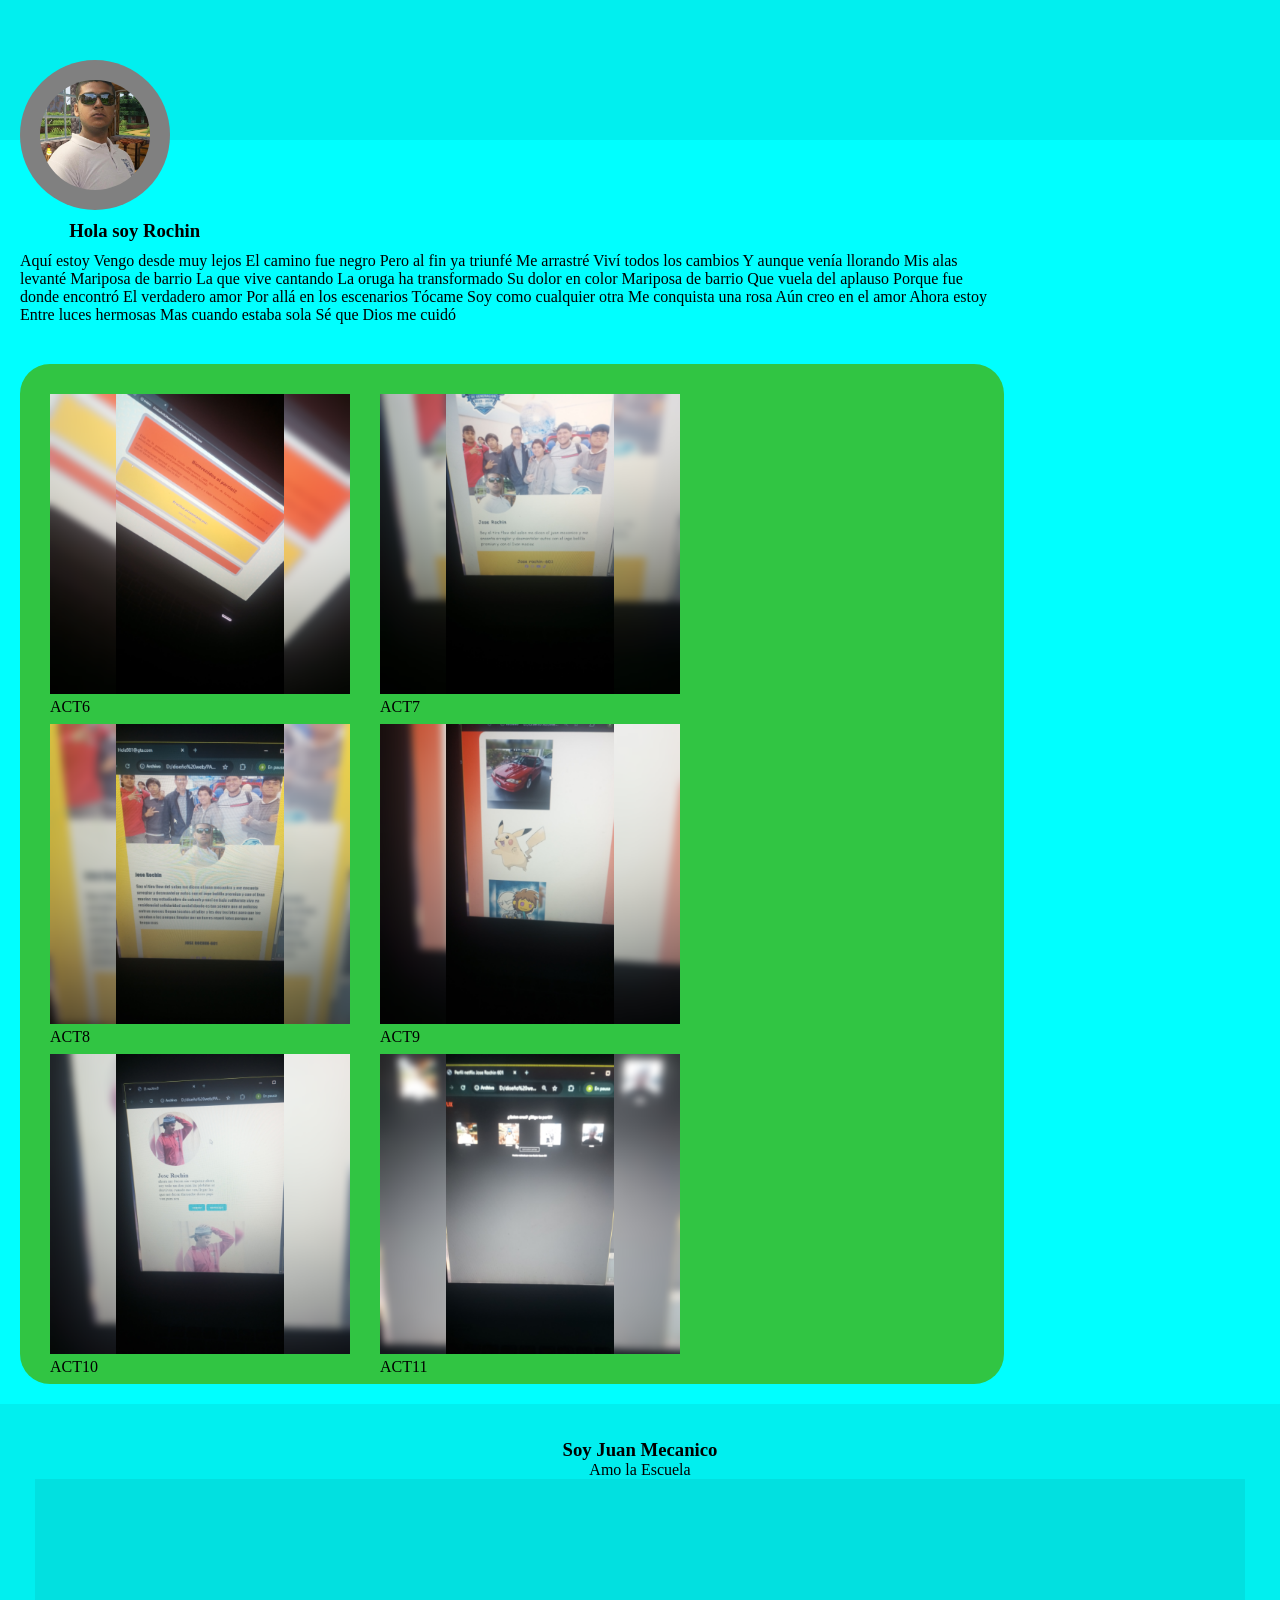
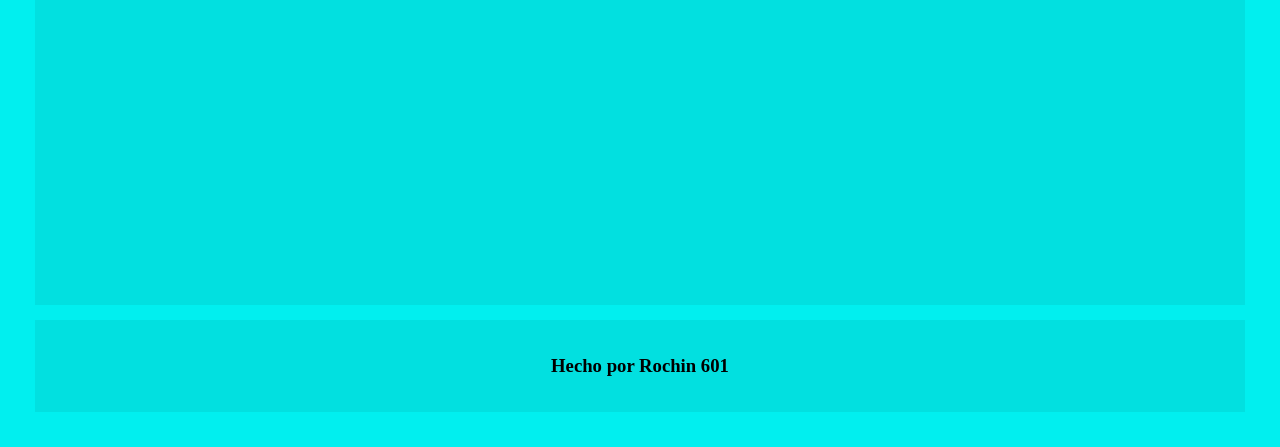
<file: index.html>
<!DOCTYPE html>
<html>
<head>
	<meta charset="utf-8">
	<meta name="viewport" content="width=device-width, initial-scale=1">
	<title>el rochin.0</title>
	<link rel="stylesheet" type="text/css" href="index/estilos/bob.css">



</head>
<body>
<header></header>

<main>
	<main class="imagen">
		<img src="index/img/yo.jpg">
	</main>

	<div class="texto">
		<h3>Hola soy Rochin</h3>
		<p>Aquí estoy
Vengo desde muy lejos
El camino fue negro
Pero al fin ya triunfé
Me arrastré
Viví todos los cambios
Y aunque venía llorando
Mis alas levanté
Mariposa de barrio
La que vive cantando
La oruga ha transformado
Su dolor en color
Mariposa de barrio
Que vuela del aplauso
Porque fue donde encontró
El verdadero amor
Por allá en los escenarios
Tócame
Soy como cualquier otra
Me conquista una rosa
Aún creo en el amor
Ahora estoy
Entre luces hermosas
Mas cuando estaba sola
Sé que Dios me cuidó</p>
	</div>

	<div class="contenedor">



	<section class="tareas">
	<div class="foto">
	<a href="practica6/index.html"><img src="index/img/act6.png"></a>
	<div class="texto">
		<p>ACT6</p>
	</div>
 	</div>


	<div class="foto">
	<a href="practica7/index.html"><img src="index/img/primerperfil.png"></a>
	<div class="texto">
		<p>ACT7</p>
	</div>
 	</div>
 
     <div class="foto">
	<a href="practica8/practica8.html"><img src="index/img/perfil.png"></a>
	<div class="texto">
		<p>ACT8</p>
	</div>
 	</div>




 	<div class="foto">
	<a href="practica9/index.html"><img src="index/img/galeria.png"></a>
	<div class="texto">
		<p>ACT9</p>
	</div>
 	</div>



 	<div class="foto">
	<a href="practica10/index.html"><img src="index/img/act10.png"></a>
	<div class="texto">
		<p>ACT10</p>
	</div>
 	</div>



 	<div class="foto">
	<a href="practica11/index.html"><img src="index/img/netflix.png"></a>
	<div class="texto">
		<p>ACT11</p>
	</div>
 	</div>



		
	</section>
</div>
</main>


<footer>
	<div class="texto">
		<h3>Soy Juan Mecanico</h3>
		<p>Amo la Escuela</p>
	</div>



	

<footer class="cancion">
	<iframe data-testid="embed-iframe" style="border-radius:12px" src="https://open.spotify.com/embed/playlist/0yUNpov3ApZqxlO7YacDXx?utm_source=generator" width="100%" height="352" frameBorder="0" allowfullscreen="" allow="autoplay; clipboard-write; encrypted-media; fullscreen; picture-in-picture" loading="lazy"></iframe>
</footer>

<footer class="bye">
		<h3>Hecho por Rochin 601</h3>
	</footer>
</footer>

</body>
</html>
</file>
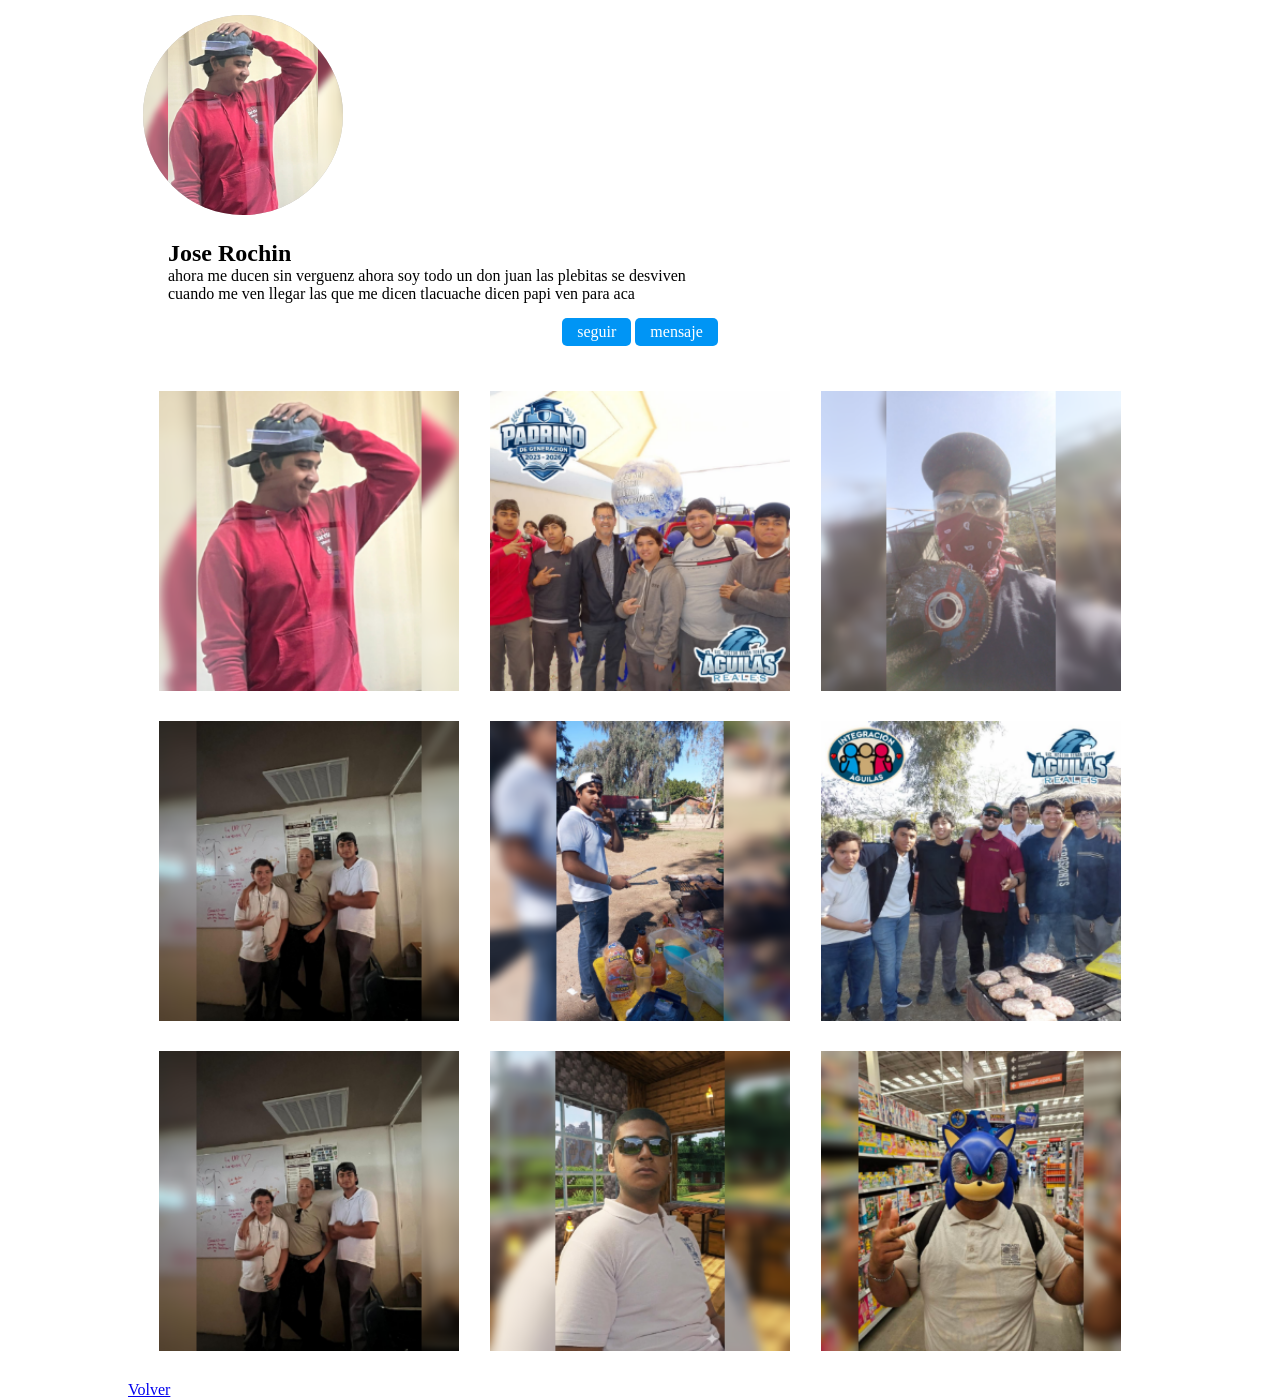
<file: practica10/index.html>
<!DOCTYPE html>
<html>
<head>
	<meta charset="utf-8">
	<meta name="viewport" content="width=device-width, initial-scale=1">
	<title>El rochin.0</title>

	<link rel="stylesheet" type="text/css" href="estilos/jose.css">

	<link rel="icon" href="img/icono.png">
</head>
<body>







	<div class="contenedor">
		<header>
			<section class="presentacion">
			<div class="perfil">
				<img src="img/yo.png">
			</div>


			<div class="contacto">
				<h2>Jose Rochin</h2>

				<p>ahora me ducen sin verguenz ahora soy todo un don juan las plebitas se desviven cuando me ven llegar las que me dicen tlacuache dicen papi ven para aca</p>
         </div>

		  <div class="botones">
			<a href="">seguir</a>
			<a href="">mensaje</a>	
		 </div>

         <div/>  
		</section>

		</header>	 

	<main>




	<section class="galeria">
		<div class="foto">
			<img src="img/yo.png">
		</div>

		<div class="foto">
			<img src="img/bros.png">
		</div>
				
		<div class="foto">
			<img src="img/chamba.png">
		</div>

		<div class="foto">
			<img src="img/christian.png">
		</div>
				
		<div class="foto">
			<img src="img/cocina.png">
		</div>

		<div class="foto">
			<img src="img/ellos.png">
		</div>
				
		<div class="foto">
			<img src="img/mas.png">
		</div>

		<div class="foto">
			<img src="img/palomino.png">
		</div>
				

		<div class="foto">
			<img src="img/walmart.png">
			
		</div>


    </section>
<footer>
     <section>
         <div class="boton">
             <a href="../index.html">Volver</a>
         </div>
     </section>
 </footer>


	
	</main>
    </div>
	


</body>
</html>
</file>
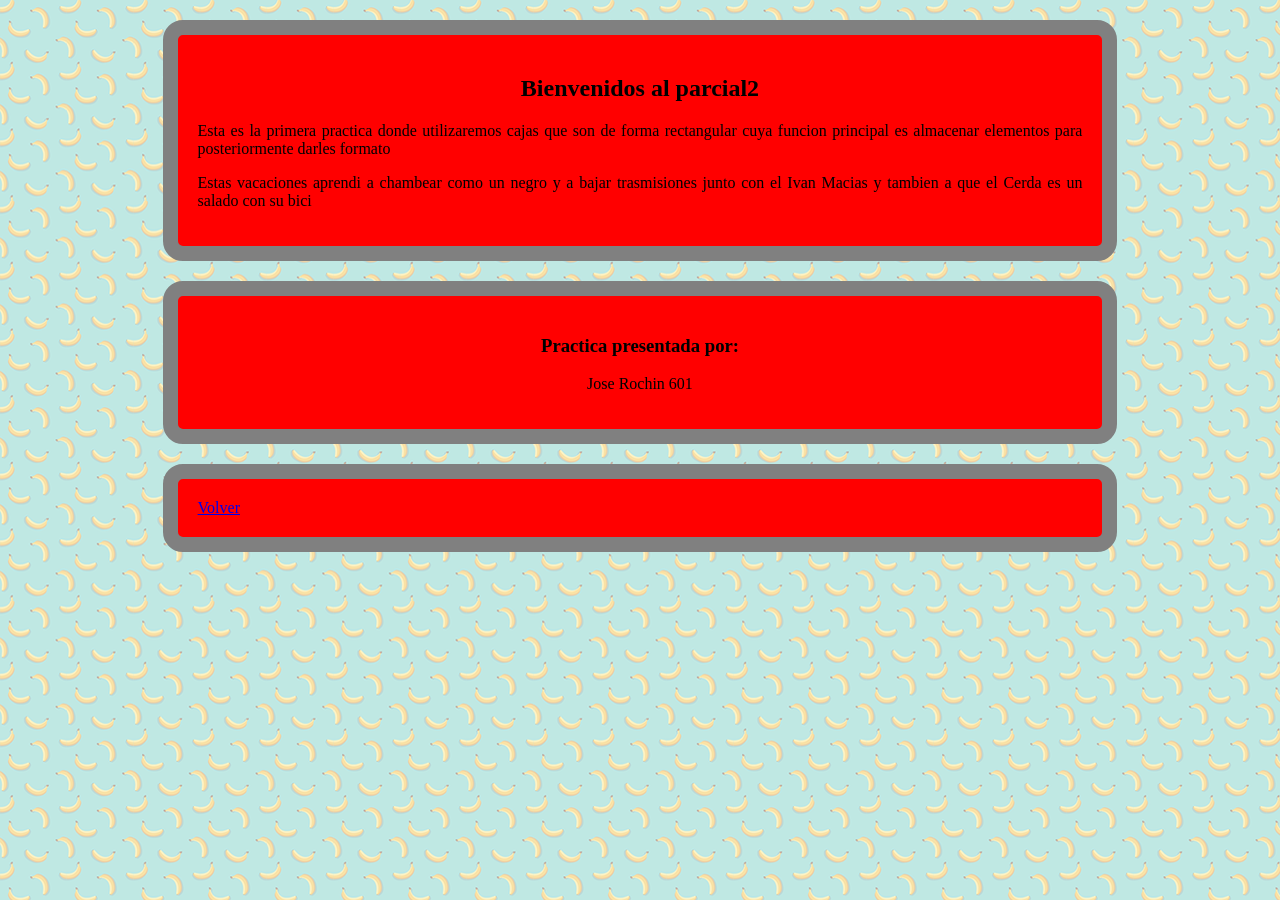
<file: practica6/index.html>
<!DOCTYPE html>
<html>
<head>
	<meta charset="utf-8">
	<meta name="viewport" content="width=device-width, initial-scale=1">
	<title>Practica 6</title>
</head>
<body>



    <link rel="stylesheet" type="text/css" href="estilos/fondo.css">

	<div class="cajaprincipal">


        

   <h2>Bienvenidos al parcial2</h2>

   <p>Esta es la primera practica donde utilizaremos cajas que son de forma rectangular cuya funcion principal es almacenar elementos para posteriormente darles formato</p>

   <p>Estas vacaciones aprendi a chambear como un negro y a bajar trasmisiones junto con el Ivan Macias y tambien a que el Cerda es un salado con su bici</p>

   


	</div>

    <div class="cajafinal">
        <h3>Practica presentada por:</h3>

        <p>Jose Rochin 601</p>
        


    </div>
<footer>
     <section>
         <div class="boton">
             <a href="../index.html">Volver</a>
         </div>
     </section>
 </footer>

</body>
</html>
</file>
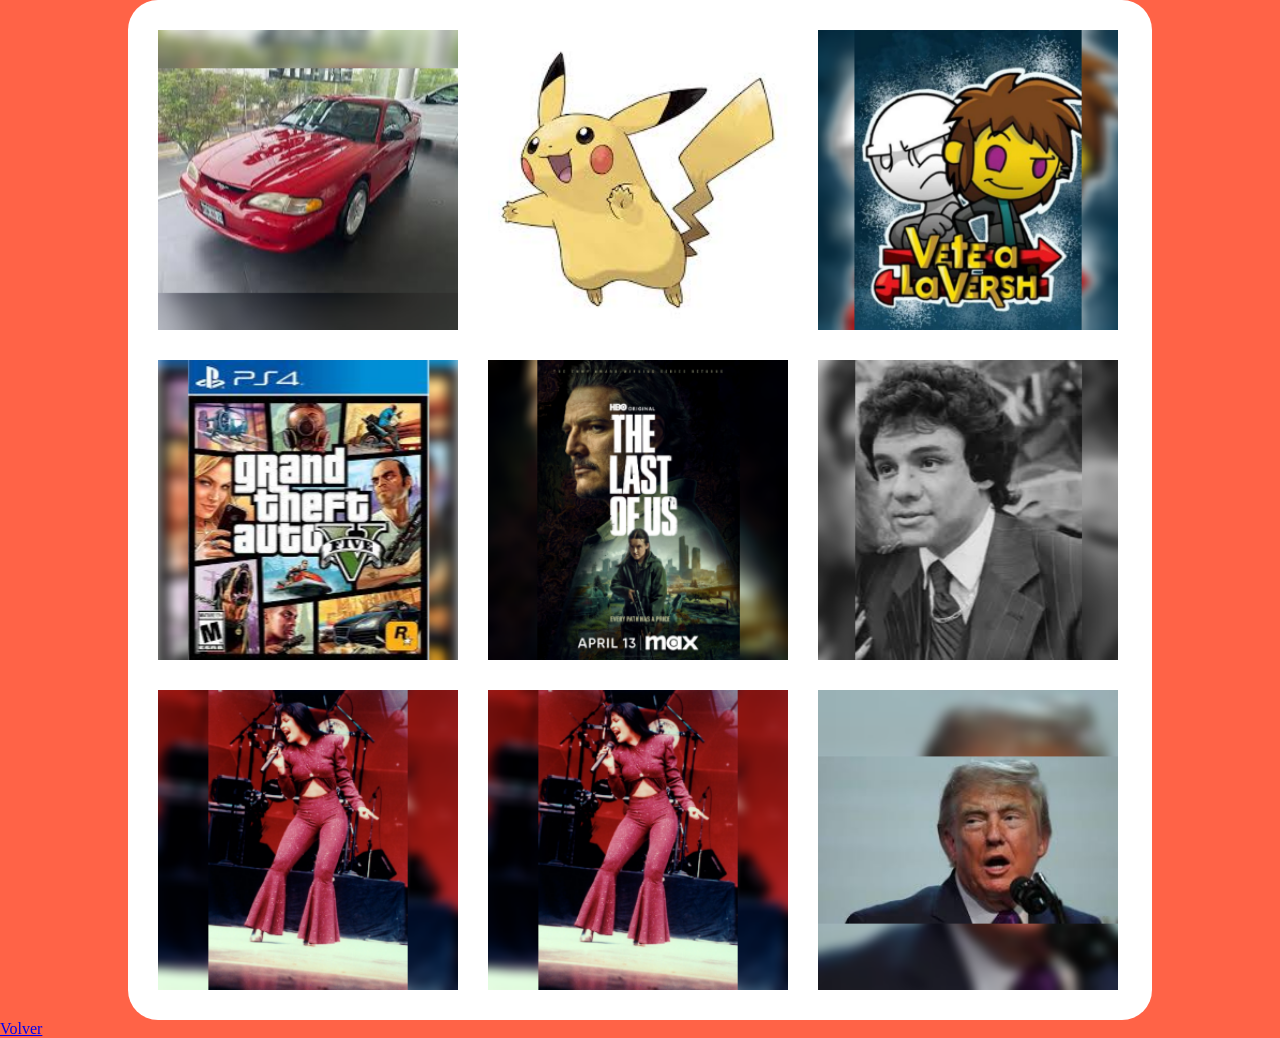
<file: practica9/index.html>
<!DOCTYPE html>
<html>
<head>
	<meta charset="utf-8">
	<meta name="viewport" content="width=device-width, initial-scale=1">
	<title>Mi galeria el rochin.0</title>

	<link rel="stylesheet" type="text/css" href="estilos/insta.css">
</head>
<body>






	<div class="contenedor">
		<header></header>

	<main>

	<section class="galeria">
		<div class="foto">
			<img src="img/mustang.png">
		</div>

		<div class="foto">
			<img src="img/pikachu.png">
		</div>
				

		<div class="foto">
			<img src="img/versh.png">
		</div>


		<div class="foto">
			<img src="img/gtav.png">
		</div>

				
		<div class="foto">
			<img src="img/last.png">
		</div>


		<div class="foto">
			<img src="img/jodr.png">
		</div>

				
		<div class="foto">
			<img src="img/selena.png">
		</div>


		<div class="foto">
			<img src="img/linea.png">
		</div>
				


		<div class="foto">
			<img src="img/trump.png">
			
		</div>


    </section>

	
	</main>
    </div>

    <footer>
     <section>
         <div class="boton">
             <a href="../index.html">Volver</a>
         </div>
     </section>
 </footer>
	


</body>
</html>
</file>
<file: index/estilos/bob.css>
*{
	padding: 0;
	margin: 0;
	box-sizing: border-box;
}

header{
	width: 100%;
	height: 140px;
	background: #1111;
	background-repeat: no-repeat;
    background-size: cover;
    background-position: center-center;
}




main{
	width: 80%;
	padding: 20px;


}






main .imagen{
width: 150px;
	height: 150px;
	background: gray;
	border-radius: 100%;
	margin-top: -100px;
	margin-bottom: 10px;  

	
}


main .imagen img{
	width: 100%;
	border-radius: 100%;
	width: 100%;
	height: 100%;
	object-fit: cover;
	border-radius: 50%;
}


main .texto h3{
	margin: 10px 5%;
}

main .texto p{
	line height: 55px;
}

.contenedor{

 width: 100%;
 margin: 0 auto;
 border-radius: 30px;
 background: #31c543;
 margin-top: 40px;


}

main .tareas{
	padding: 15px;
	display: flex;
	flex-wrap: wrap;
}

main .tareas .foto{
    width: 300px;
	height: 300px;
	background: red;
	margin: 15px;
}

main .foto img{
	width: 100%;
	height: 100%;
	object-fit: cover;
	justify-content: space-between;
}

main .tareas .foto:hover{
    border: 5px solid blue;
	transition: 1s;
	color: blue;
	margin: auto px;
}


body{
	background:aqua;
	color: black;
}


footer{
	background: #1111;
	padding: 35px;
	text-align: center;
}

footer .boton{
    text-align: center;
}



footer .cancion{
	margin-bottom: 15px;
}
</file>
<file: practica10/estilos/jose.css>
*{
	margin: 0;
	padding: 0;
	box-sizing: border-box;
}

body{
	background: white;
}

.contenedor{
	width: 80%;
	margin: 0 auto;
	border-radius: 30px;
	background: white;

}

main .galeria .foto{
	width: 300px;
	height: 300px;
	background: blue;
	margin: 15px;	
}
/*Aqui pondremos las medidas de las fotos*/

 main .foto img{
 	width: 100%;
 	object-fit: cover;

 }

main .galeria{
	padding: 15px;
	display: flex;
	flex-wrap: wrap;
	justify-content: space-evenly;

}

/*aqui hare el header*/

header{
	background: white;

 }
 .presentacion .perfil{
 	width: 200px;
 	height: 200px;
 	background: silver;
 	border-radius: 100%;

 }

 .presentacion .perfil img{
 	width: 100%;
 	border-radius: 100%;

 }

 .presentacion .contacto{
 	background: white;
 	width: 60%;
 	margin: 10px;
 	padding: 15px;

 }

 .presentacion{
 	display: flex;
 	justify-content: space-evenly;
 	padding: 15px; 
 	flex-direction: column;
 }

 .botones{
 	margin-top: -10px;
 	display: block;
 	text-align: center;
 

 }



.botones a{
	display: inline-block;
	text-decoration: none;
	color: white;
	background: #0095f5;
	padding: 5px 15px;
	border-radius: 5px;

}
</file>
<file: practica6/estilos/fondo.css>
body{background: url("../img/bananas.png"),red;
font-family: verdana;	

 }









 div{background: red;
 	width:70%;
 	margin: 20px auto;
 	padding: 20px;
 	border-radius: 20px;
 	border: 15px solid gray ;
 }
 
 /*centrar titulo y justificar 
 parrafos en cajaprincipal*/


 .cajaprincipal h2{

     text-align: center;
 }






.cajaprincipal p{
	text-align: justify;
 }



 /*Centrar todo el texto de cajafinal*/


 .cajafinal{
 	text-align: center;
 }


  div:hover{
 	background: orange;
 	margin: auto px;
 	color: darkblue;

 }
</file>
<file: practica9/estilos/insta.css>
*{
	margin: 0;
	padding: 0;
	box-sizing: border-box;
}





body{
	background: tomato;
}



.contenedor{
	width: 80%;
	margin: 0 auto;
	border-radius: 30px;
	background: white;

}




main .galeria .foto{
	width: 300px;
	height: 300px;
	background: blue;
	margin: 15px;
}



/*Aqui pondremos las medidas de las fotos*/




 main .foto img{
 	width: 100%;
 	object-fit: cover;

 }

main .galeria{
	padding: 15px;
	display: flex;
	flex-wrap: wrap;

}
</file>
